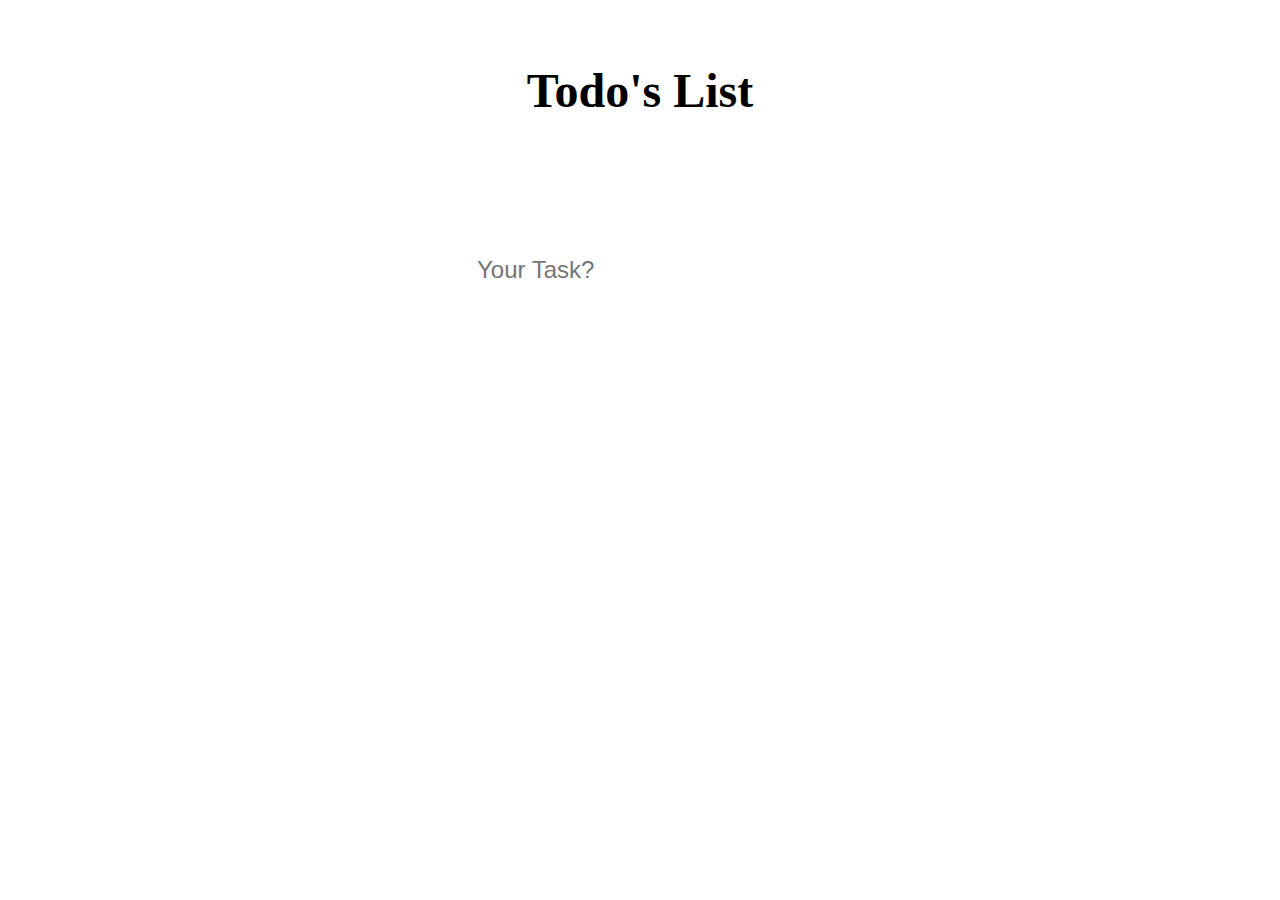
<file: blog.html>
<!DOCTYPE html>
<html lang="en">
<head>
    <meta charset="UTF-8">
    <meta name="viewport" content="width=device-width, initial-scale=1.0">

    <link rel="stylesheet" href="https://bootswatch.com/4/solar/bootstrap.min.css">
    
    <link href="https://fonts.googleapis.com/css2?family=Poppins&display=swap" rel="stylesheet">
    <link rel="stylesheet" href="https://cdnjs.cloudflare.com/ajax/libs/font-awesome/5.15.1/css/all.min.css" 
    integrity="sha512-+4zCK9k+qNFUR5X+cKL9EIR+ZOhtIloNl9GIKS57V1MyNsYpYcUrUeQc9vNfzsWfV28IaLL3i96P9sdNyeRssA==" 
    crossorigin="anonymous" />
    <link rel="stylesheet" href="./css/blog_style.css">
    <title>Todo List</title>
</head>
<body>

    <header>
        <h1>Todo's List</h1>
    </header>
    <form action="">
        <input type="text" class="todo-input" placeholder="Your Task?">
        <button class="todo-button" type="submit">
            <i class="fas fa-plus-square"></i>
        </button>
    </form>

    <div class="todo-container">
        <ul class="todo-list"></ul>
    </div>



    <script src="./app.js"></script>
</body>
</html>
</file>
<file: css/blog_style.css>
*{
    margin: 0;
    padding: 0;
    box-sizing: border-box;
}

/* body{
    background-image: linear-gradient(120deg, #800000, #fca085);
    color: rgb(7, 0, 0);
    font-family: "Poppins", sans-serif;
    min-height: 100vh;
} */

header {
    font-size: 1.5rem;
}

header, form {
    min-height: 20vh;
    display: flex;
    justify-content: center;
    align-items: center;
}

form input,
form button {
    padding: 0.5rem;
    font-size: 1.5rem;
    border: none;
    background: white;
}

form button {
    color: #fca085;
    background: white;
    cursor: pointer;
    transition: all 0.3s ease;
}

form button:hover{
    background: #d88881;
    color: wheat;
}

.todo-container {
    display: flex;
    justify-content: center;
    align-items: center;
}

.todo-list{
    min-width: 30%;
    list-style: none;
}

.todo{
    margin: 0.5rem;
    background: white;
    color: black;
    font-size: 1.5rem;
    display: flex;
    justify-content: space-between;
    align-items: center;
    transition: all 1s ease;
}

.todo li {
    flex: 1;
}

.trash-btn,
.complete-btn {
    background: #ff6f47;
    color: white;
    border: none;
    padding: 1rem;
    cursor: pointer;
    font-size: 1rem;
}

.complete-btn{
    background: rgb(73, 204, 0);
}

.todo-item{
    padding: 0rem 0.5rem;
}

.fa-trash, .fa-check {
    pointer-events: none;
}


.completed {
    text-decoration: line-through;
    opacity: 0.5;
}
</file>
